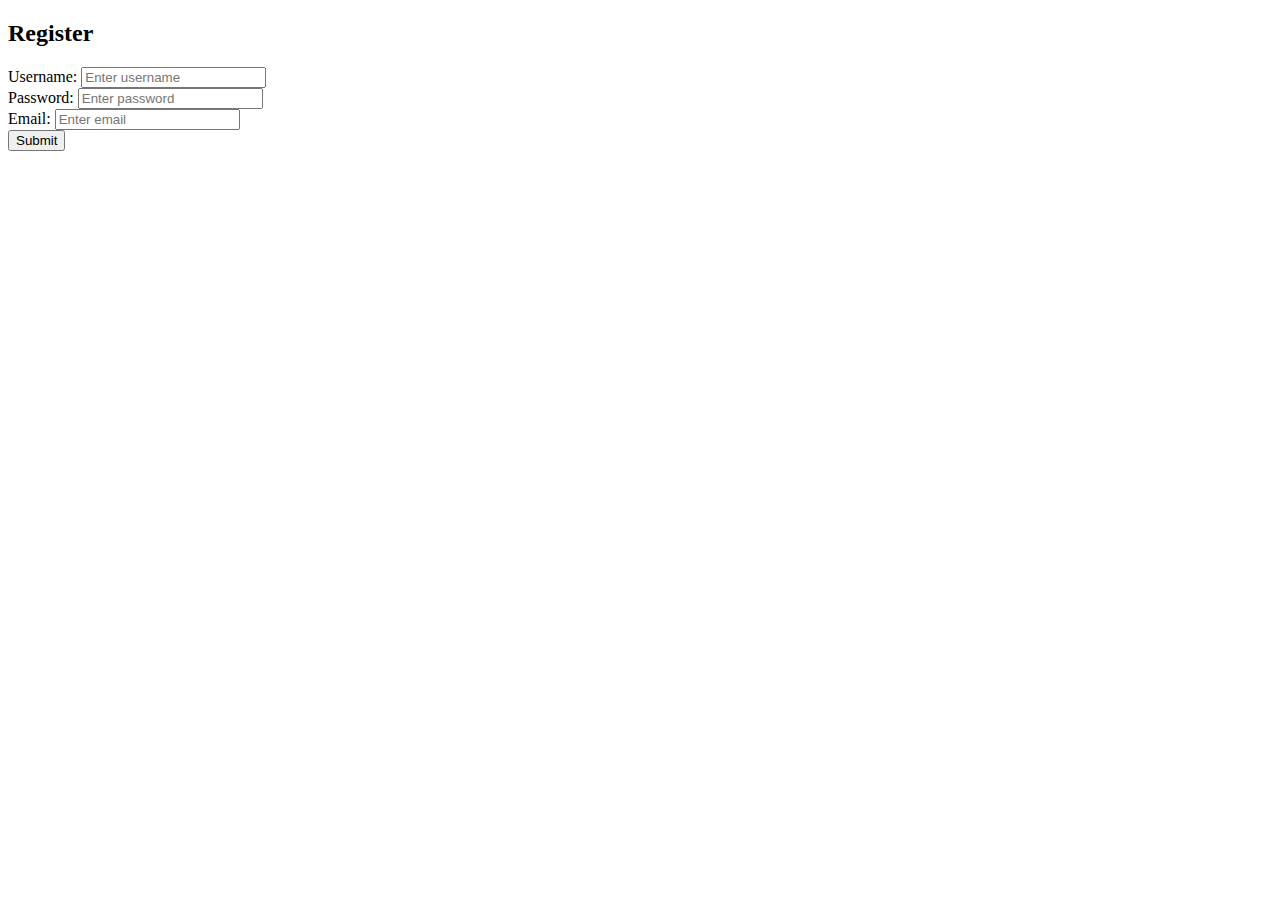
<file: templates/register.html>
<!--<!DOCTYPE html>-->
<!--<html lang="en">-->
<!--<head>-->
<!--    <meta charset="UTF-8">-->
<!--    <title>Register</title>-->
<!--</head>-->
<!--<body>-->
<!--    <form action="/register" method="post">-->
<!--        <p>姓名: <input type="text" name="username"> </p>-->
<!--        <p>年龄: <input type="number" name="age"> </p>-->
<!--        <p>邮箱: <input type="email" name="email"> </p>-->
<!--        <p><input type="submit" value="提交"></p>-->
<!--    </form>-->
<!--    <a href="{{ url_for('homepage1') }}"><button >Back</button></a>-->
<!--</body>-->
<!--</html>-->
<!DOCTYPE html>
<html>
<head>
  <title>Register</title>
  <meta charset="utf-8">
  <meta name="viewport" content="width=device-width, initial-scale=1">
  <link rel="stylesheet" href="https://cdn.staticfile.org/twitter-bootstrap/4.3.1/css/bootstrap.min.css">
  <script src="https://cdn.staticfile.org/jquery/3.2.1/jquery.min.js"></script>
  <script src="https://cdn.staticfile.org/popper.js/1.15.0/umd/popper.min.js"></script>
  <script src="https://cdn.staticfile.org/twitter-bootstrap/4.3.1/js/bootstrap.min.js"></script>
</head>
<body>

<div class="container">
  <h2>Register</h2>
  <form action="register" method="post">
    <div class="form-group">
      <label for="username">Username:</label>
      <input type="text" class="form-control" id="username" placeholder="Enter username" name="username">
    </div>
    <div class="form-group">
      <label for="password">Password:</label>
      <input type="password" class="form-control" id="password" placeholder="Enter password" name="password">
    </div>
     <div class="form-group">
      <label for="email">Email:</label>
      <input type="email" class="form-control" id="email" placeholder="Enter email" password="email">
    </div>
    <button type="submit" class="btn btn-primary">Submit</button>
  </form>
</div>

</body>
</html>
</file>
